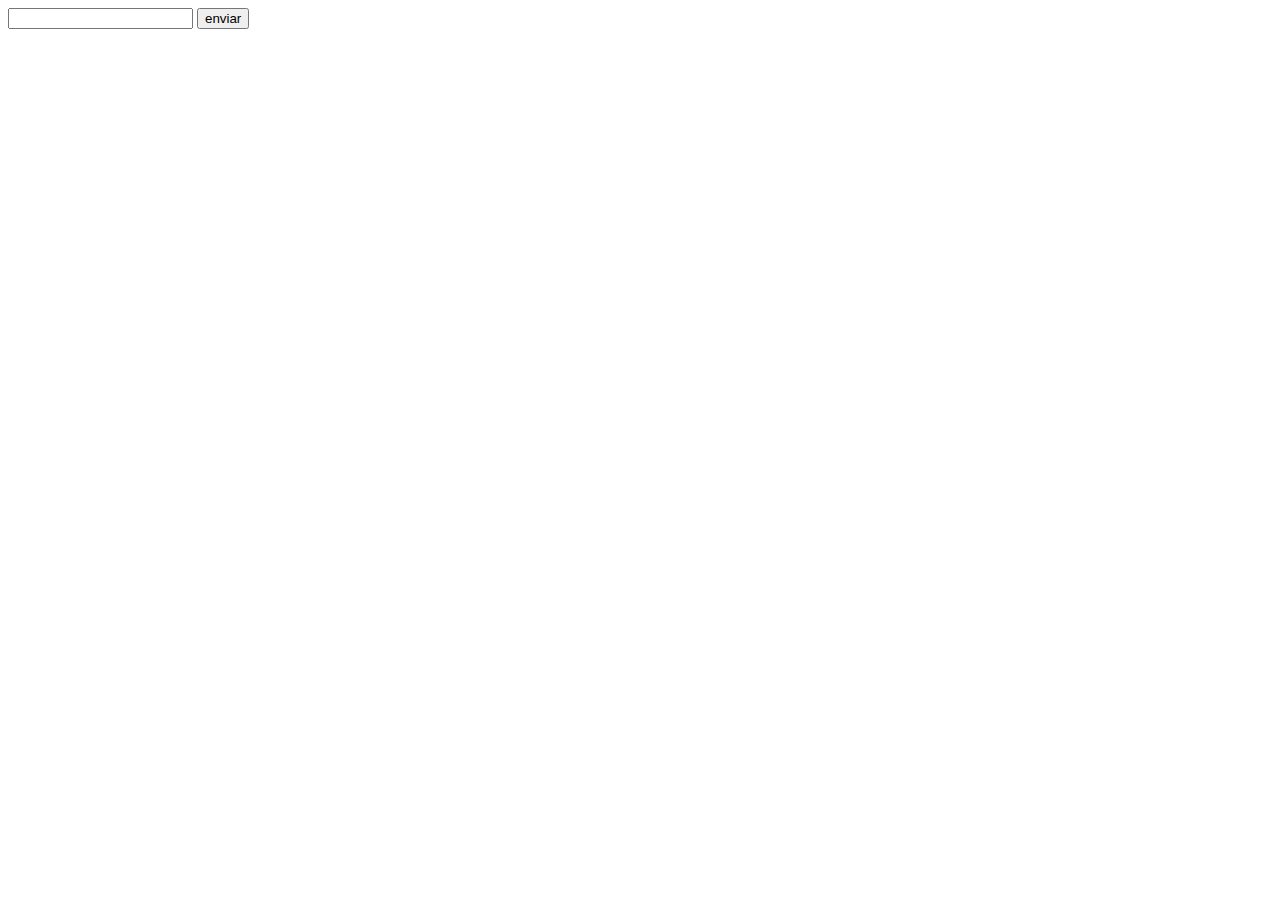
<file: Clase 1/index.html>
<!DOCTYPE html>
<html lang="en">
<head>
    <meta charset="UTF-8">
    <meta http-equiv="X-UA-Compatible" content="IE=edge">
    <meta name="viewport" content="width=device-width, initial-scale=1.0">
    <title>Agustin Cabrera</title>
</head>
<body>
    <input type="text" id="texto1" >
    <input type="button" id="boton1" value="enviar">
</body>
</html>
<script>
    alert("Hola mundo")
    console.log("hola mundo");


</script>
</file>
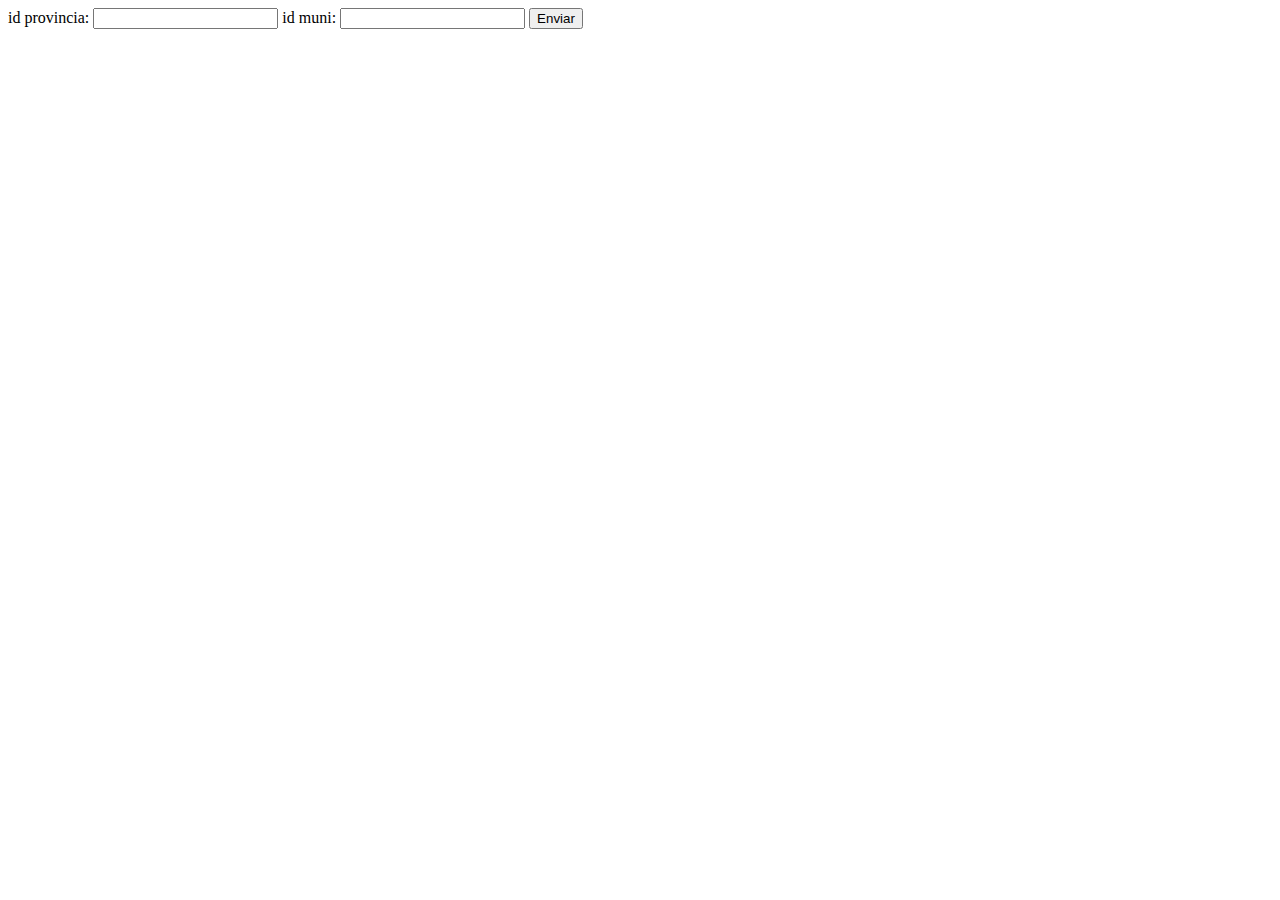
<file: Parcial/index.html>
<!DOCTYPE html>
<html lang="en">
<head>
    <meta charset="UTF-8">
    <meta name="viewport" content="width=device-width, initial-scale=1.0">
    <title>Parcial</title>
</head>
<body>
    <label for="la_id"> id provincia:</label>
    <input type="number" id="la_id" name="la_id">
    <label for="la_id2"> id muni:</label>
    <input type="number" name="la_id2" id="la_id2">
    <input type="button" value="Enviar" onclick="funcion()">
    <div id="resultado"></div>
</body>
</html>
<script src="funciones.js"></script>
</file>
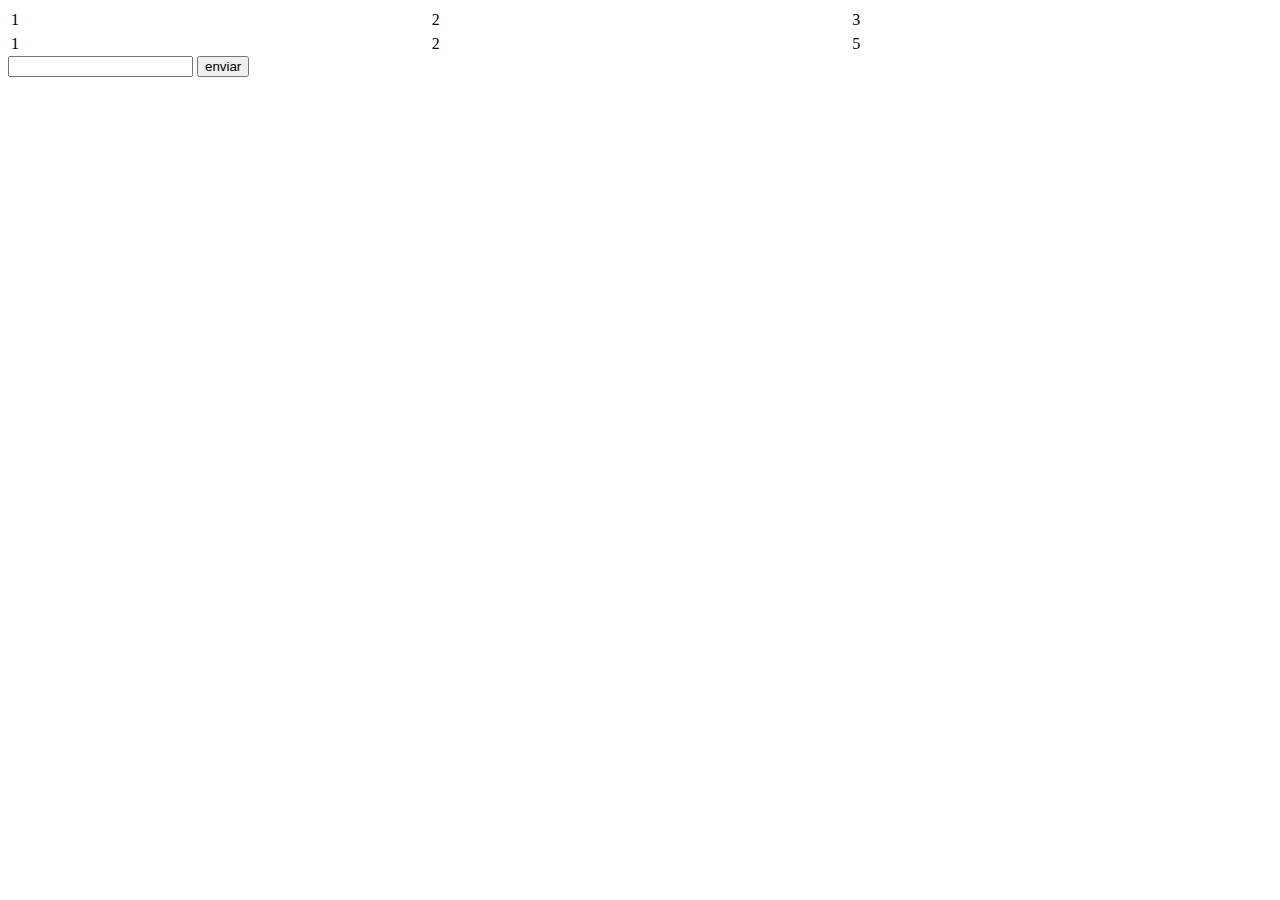
<file: Tp1/index.html>
<!DOCTYPE html>
<html lang="en">
<head>
    <link rel="stylesheet" href="css/style.css">
    <meta charset="UTF-8">
    <meta http-equiv="X-UA-Compatible" content="IE=edge">
    <meta name="viewport" content="width=device-width, initial-scale=1.0">
    <title>Trabajo 2</title>
</head>
<body>
        <table class="bordesRojos"> 
            <tr> 
                <td>1</td>
                <td>2</td>
                <td>3</td>
            </tr>
        </table>
        <table class="bordesVerdes"> 
            <tr>    
                <td>1</td>
                <td>2</td>
                <td>5</td>
            </tr>
        </table>
        <input type="text" id="valor" name="valor">
        <input type="button" value="enviar" id="enviar1" onclick="alerta()">
       
</body>
<script src="js/funciones.js"></script>
</html>
</file>
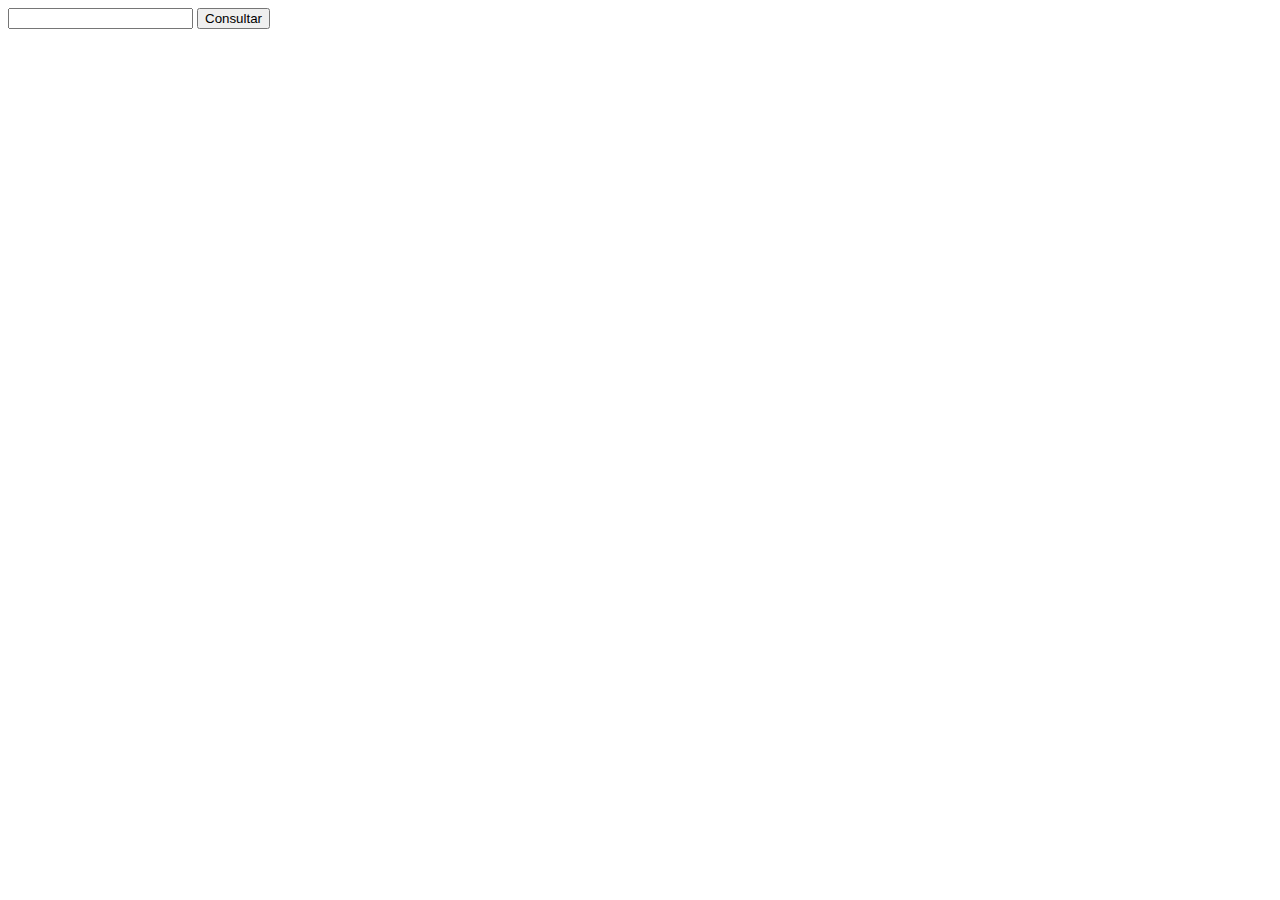
<file: Tp2/index.html>
<!DOCTYPE html>
<html lang="en">
<head>
    <meta charset="UTF-8">
    <meta http-equiv="X-UA-Compatible" content="IE=edge">
    <meta name="viewport" content="width=device-width, initial-scale=1.0">
    <title>Trabajo 2</title>
</head>
<body>
    
        <input type="text" id="la_id" name="textoo">
        <input type="button" value="Consultar" id="enviar" onclick="funciones()">
        <center>
            <div id="resultado"></div>
            
        </center>
</body>
</html>
<script src="funciones.js"></script>
</file>
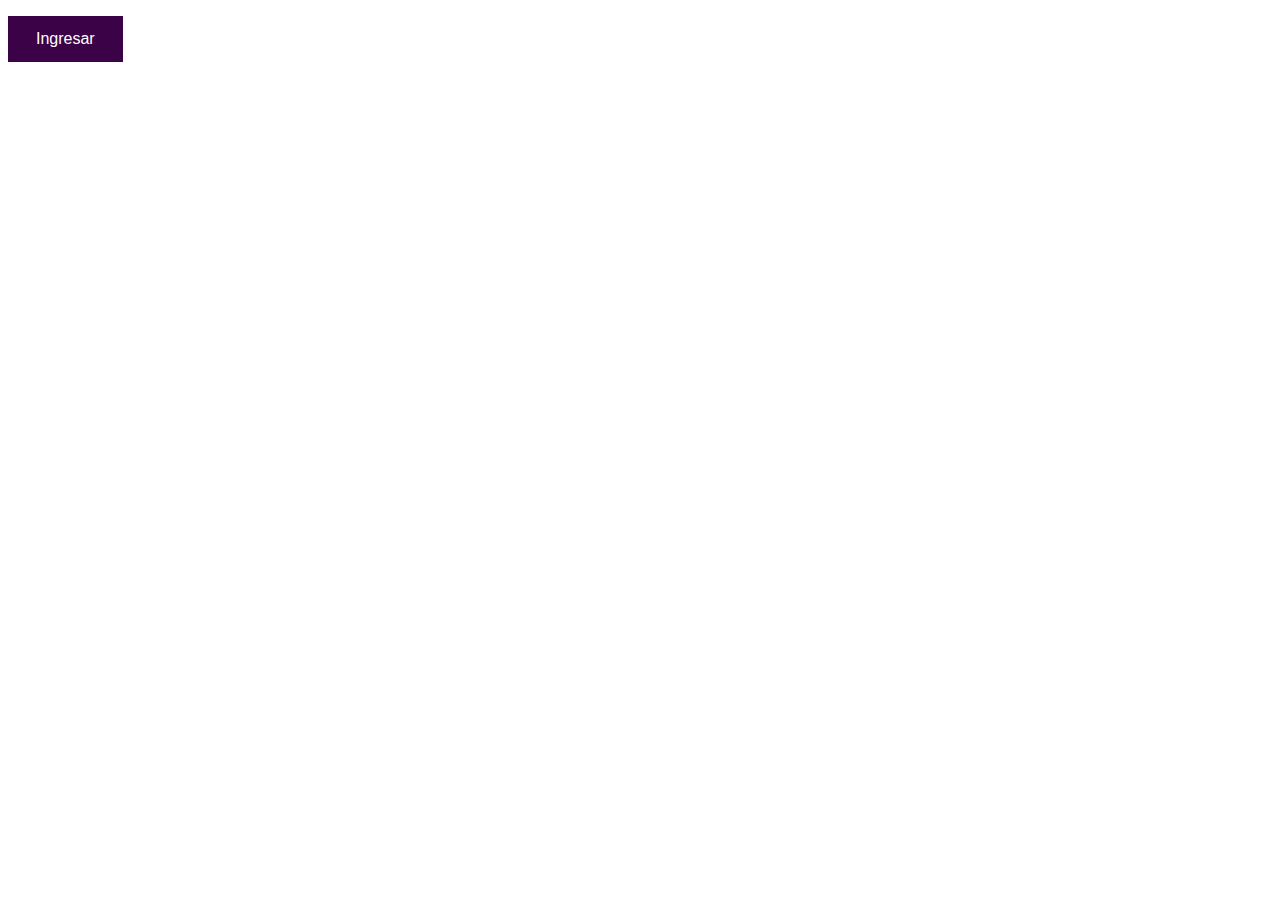
<file: tp3/index.html>
<!DOCTYPE html>
<html lang="en">
<head>
    <link rel="stylesheet" href="style.css">
    <meta charset="UTF-8">
    <meta http-equiv="X-UA-Compatible" content="IE=edge">
    <meta name="viewport" content="width=device-width, initial-scale=1.0">
    <title>Trabajo 3</title>
</head>
<body> 
        <p><input type="button" value="Ingresar" class="boton" onclick="funciones()"></p>
        <div id="resultado" class="resultado1" name="resultado"></div>
        <div id="resultado2" class="resultado2" name="resultado"></div>
        <div id="resultado3" class="resultado3"></div>
        
</body> 
</html>
<script src="funciones.js"></script>
</file>
<file: Tp1/css/style.css>
.bordesRojos{
    border: 7;
    border-color: red;
    width: 100%;
    height: 50%;
}
.bordesVerdes{
    border: 4;
    border-color: blue;
    width: 100%;
    height: 50%;

}
</file>
<file: tp3/style.css>
.boton{
    background-color: rgb(60, 2, 71);
    border: none;
    padding: 14px 28px;
    font-size: 16px;
    cursor: pointer;
    display: inline-block;
    color: rgb(255, 255, 255);
    
}
.resultado1{
    display: inline-block;
    text-align: center;
    width: 200px;
    height: 200px;
    padding: 20px;
    color: rgb(20, 11, 2);
}
.resultado2{
    display: inline-block;
    text-align: center;
    left: 30%;
    height: 400px;
    width: 400px;
    padding: 20px;
    color: rgb(24, 0, 44);   
}
.resultado3{
    
    text-align: center;
    width: 50px;
    height: 50px;
    padding: 20px;
    color: rgb(20, 11, 2);
    
}
</file>
